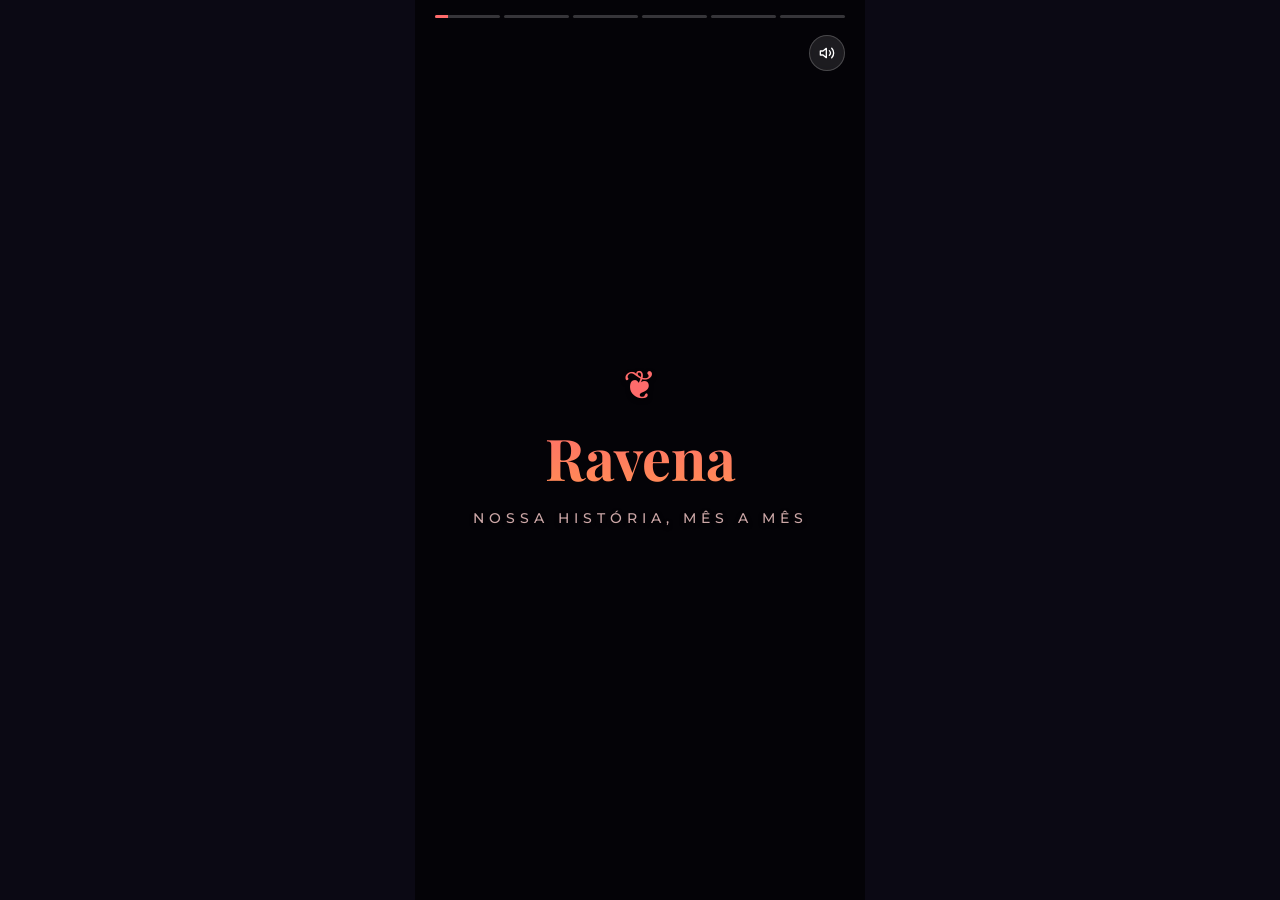
<file: index.html>
<!DOCTYPE html>
<html lang="pt-br">

<head>
    <meta charset="UTF-8">
    <meta name="viewport" content="width=device-width, initial-scale=1.0, maximum-scale=1.0, user-scalable=no">
    <title>Para Minha Ravena</title>
    <link
        href="https://fonts.googleapis.com/css2?family=Montserrat:wght@300;400;500;600;700&family=Playfair+Display:ital,wght@0,400;0,600;0,700;1,400;1,600;1,700&display=swap"
        rel="stylesheet">
    <link rel="stylesheet" href="style.css">
</head>

<body
    style="font-family: 'Montserrat', sans-serif; background: #0b0914; color: #fff; margin: 0; padding: 0; overflow: hidden; display: flex; justify-content: center; align-items: center; min-height: 100vh; -webkit-tap-highlight-color: transparent; -webkit-user-select: none; user-select: none;">

    <div id="story-container" onclick="handleTap(event)" role="button" aria-label="Navegar pelas histórias" tabindex="0"
        style="width: 100vw; height: 100vh; max-width: 450px; max-height: 900px; position: relative; display: flex; flex-direction: column; justify-content: space-between; padding: 40px 20px; box-sizing: border-box; overflow: hidden;">

        <!-- VÍDEO DE FUNDO E OVERLAY ESCURO -->
        <video class="video-bg" autoplay loop muted playsinline>
            <source src="background.mp4" type="video/mp4">
        </video>

        <audio id="musica-fundo" loop preload="auto">
            <source src="musica.mp3" type="audio/mpeg">
        </audio>
        <div class="video-overlay"></div>

        <!-- BOTÃO DE MUTE -->
        <button id="muteBtn" onclick="toggleMute(event)"
            style="position: absolute; top: 35px; right: 20px; z-index: 50; background: rgba(255, 255, 255, 0.1); border: 1px solid rgba(255, 255, 255, 0.2); color: white; width: 36px; height: 36px; border-radius: 50%; display: flex; justify-content: center; align-items: center; cursor: pointer; backdrop-filter: blur(4px); transition: background 0.3s;">
            <svg id="icon-unmuted" width="16" height="16" viewBox="0 0 24 24" fill="none" stroke="currentColor"
                stroke-width="2" stroke-linecap="round" stroke-linejoin="round">
                <polygon points="11 5 6 9 2 9 2 15 6 15 11 19 11 5"></polygon>
                <path d="M15.54 8.46a5 5 0 0 1 0 7.07"></path>
                <path d="M19.07 4.93a10 10 0 0 1 0 14.14"></path>
            </svg>
            <svg id="icon-muted" style="display: none;" width="16" height="16" viewBox="0 0 24 24" fill="none"
                stroke="currentColor" stroke-width="2" stroke-linecap="round" stroke-linejoin="round">
                <polygon points="11 5 6 9 2 9 2 15 6 15 11 19 11 5"></polygon>
                <line x1="23" y1="9" x2="17" y2="15"></line>
                <line x1="17" y1="9" x2="23" y2="15"></line>
            </svg>
        </button>

        <!-- BARRAS DE PROGRESSO -->
        <div
            style="display: flex; gap: 4px; width: 100%; position: absolute; top: 15px; left: 0; padding: 0 20px; box-sizing: border-box; z-index: 25;">
            <div class="progress-track">
                <div id="bar0" class="progress-fill"></div>
            </div>
            <div class="progress-track">
                <div id="bar1" class="progress-fill"></div>
            </div>
            <div class="progress-track">
                <div id="bar2" class="progress-fill"></div>
            </div>
            <div class="progress-track">
                <div id="bar3" class="progress-fill"></div>
            </div>
            <div class="progress-track">
                <div id="bar4" class="progress-fill"></div>
            </div>
            <div class="progress-track">
                <div id="bar5" class="progress-fill"></div>
            </div>
        </div>

        <!-- FRAME 1: INTRO -->
        <div id="story0" class="story-screen" style="display: flex; opacity: 1; transform: translateY(0);">
            <div aria-hidden="true"
                style="color: #ff6b6b; font-size: 40px; margin-bottom: 10px; animation: pulse 1.5s infinite;">❦</div>
            <h1
                style="font-family: 'Playfair Display', serif; font-size: 3.6em; margin: 0; background: -webkit-linear-gradient(#ff6b6b, #ff8e53); -webkit-background-clip: text; -webkit-text-fill-color: transparent; text-shadow: none;">
                Ravena</h1>
            <p
                style="font-size: 0.85em; font-weight: 500; letter-spacing: 5px; text-transform: uppercase; color: #cca7a7; margin-top: 15px;">
                Nossa história, mês a mês</p>
        </div>

        <!-- FRAME 2: O NAMORO (17 DE DEZEMBRO) -->
        <div id="story1" class="story-screen">
            <div aria-hidden="true" style="color: #ff6b6b; font-size: 28px; margin-bottom: 10px;">💍❤️</div>
            <p
                style="font-family: 'Playfair Display', serif; font-size: 1.8em; margin: 0; font-weight: 600; color: #fff;">
                O Início de Tudo</p>
            <div id="contadorNamoro"
                style="font-size: 1.1em; color: #ff6b6b; margin: 15px 0; font-weight: 700; letter-spacing: 1px;">0 dias,
                0h, 0m, 0s</div>
            <p style="font-size: 1.15em; line-height: 1.6; color: #e5d5d5; margin-top: 10px; font-weight: 400;">
                17 de Dezembro de 2025. O dia em que você me escolheu foi intenso mas se prova cada segundo como o maior
                acerto de Deus.
            </p>
        </div>

        <!-- FRAME 3: A MENSAGEM / REALIDADE DE VOCÊS -->
        <div id="story2" class="story-screen">
            <p
                style="font-family: 'Playfair Display', serif; font-style: italic; font-size: 1.6em; line-height: 1.5; font-weight: 600; color: #fff; text-align: center; margin-bottom: 10px;">
                "Exagerado... <br> Jogado aos teus pés... <br>Eu sou mesmo exagerado... <br> Adoro um amor inventado..."
            </p>
            <p
                style="font-size: 1.15em; line-height: 1.6; color: #e5d5d5; margin-top: 20px; font-weight: 400; text-align: center;">
                As vezes a rotina e o dia a dia anestesia a gente mas sempre vou ser o doido, fiel, ciumento e safado
                que te conheçeu a 6 meses.
            </p>
        </div>

        <!-- FRAME 4: OS GÊMEOS (LEVI E SERENA) -->
        <div id="story3" class="story-screen">
            <div aria-hidden="true" style="color: #ff8e53; font-size: 28px; margin-bottom: 10px;">👶🏼👶🏼</div>
            <p
                style="font-family: 'Playfair Display', serif; font-size: 1.8em; margin: 0; font-weight: 600; color: #fff;">
                Levi e Serena</p>
            <div id="contadorBebes"
                style="font-size: 1.1em; color: #ff8e53; margin: 15px 0; font-weight: 700; letter-spacing: 1px;">0 dias,
                0h, 0m, 0s</div>
            <p style="font-size: 1.15em; line-height: 1.6; color: #e5d5d5; margin-top: 10px; font-weight: 400;">
                Três meses descobrindo que o nosso amor multiplicou. Ver você se doando e sendo a mãe deles é como um
                sonho e eu amo viver isso com você.
            </p>
        </div>

        <!-- FRAME 5: A NOSSA BASE -->
        <div id="story4" class="story-screen">
            <div aria-hidden="true" style="color: #ff8e53; font-size: 28px; margin-bottom: 10px;">🛡️✨</div>
            <p
                style="font-family: 'Playfair Display', serif; font-size: 1.8em; margin: 0; font-weight: 600; color: #fff;">
                O Que Ninguém Vê</p>
            <p
                style="font-size: 1.15em; line-height: 1.6; color: #e5d5d5; margin-top: 20px; font-weight: 400; text-align: center;">
                Todos os dias e noites eu reparo em ti. Se esforçando todas as manhães para realizar seus sonhos de
                criança e sendo um exemplo e inspiração pra mim de pessoa. Sou muito orgulhoso pelo seu esforço e suas
                conquitas. </p>
        </div>

        <!-- FRAME 6: SEIS MESES JUNTOS + SURPRESA -->
        <div id="story5" class="story-screen">

            <button id="revealBtn" onclick="revealSecret(event)"
                style="font-family: 'Montserrat', sans-serif; background: linear-gradient(45deg, #ff6b6b, #ff8e53); border: none; color: white; padding: 18px 30px; border-radius: 50px; font-weight: bold; cursor: pointer; text-transform: uppercase; letter-spacing: 2px; font-size: 0.9em; width: 85%; box-shadow: 0 10px 20px rgba(255, 107, 107, 0.3); z-index: 50; position: relative;">
                Tocar para ler o segredo dos 6 meses
            </button>

            <div id="conteudoOculto"
                style="display: none; width: 100%; opacity: 0; transform: translateY(20px); transition: opacity 0.6s ease, transform 0.6s ease; text-align: center; z-index: 5;">
                <p
                    style="font-family: 'Playfair Display', serif; font-style: italic; color: #ff8e53; font-weight: 700; font-size: 1.5em; line-height: 1.6; margin-bottom: 40px; padding: 0 15px;">
                    Seis meses oficiais. As pessoas nunca entenderão o nosso amor, porque nunca saberão como é estar
                    100% a vontade e confortavel com alguém. Te amo hoje e sempre!
                </p>

                <a href="https://open.spotify.com/intl-pt/track/2TE9rkhJYDctxgzak0AnSb?si=6b946fc000614f45"
                    target="_blank" onclick="event.stopPropagation();"
                    style="text-decoration: none; width: 85%; max-width: 280px; display: inline-block; position: relative; z-index: 60;">
                    <div
                        style="background-color: #1DB954; color: white; padding: 15px; border-radius: 50px; display: flex; align-items: center; justify-content: center; gap: 10px; font-weight: bold; font-size: 0.9em; box-shadow: 0 10px 25px rgba(29, 185, 84, 0.4);">
                        <svg width="22" height="22" viewBox="0 0 24 24" fill="currentColor">
                            <path
                                d="M12 0C5.372 0 0 5.372 0 12s5.372 12 12 12 12-5.372 12-12S18.628 0 12 0zm5.508 17.304c-.216.336-.648.444-.984.228-2.736-1.668-6.18-2.052-10.236-1.128-.384.084-.768-.156-.852-.54-.084-.384.156-.768.54-.852 4.452-1.02 8.268-.576 11.316 1.284.336.216.444.648.216.984zm1.476-3.264c-.276.444-.852.588-1.296.312-3.132-1.92-7.908-2.484-11.604-1.356-.504.156-1.032-.132-1.188-.636-.156-.504.132-1.032.636-1.188 4.224-1.284 9.504-.636 13.14 1.596.444.276.588.852.312 1.284zm.132-3.444C15.096 8.28 8.448 8.064 4.608 9.228c-.612.18-1.248-.156-1.44-.756s.156-1.248.756-1.44c4.428-1.344 11.772-1.092 16.5 1.716.552.324.732 1.032.408 1.584-.324.552-1.032.732-1.584.408z" />
                        </svg>
                        Ouvir Nossa Música
                    </div>
                </a>
            </div>
        </div>

    </div>

    <script src="script.js"></script>
</body>

</html>
</file>
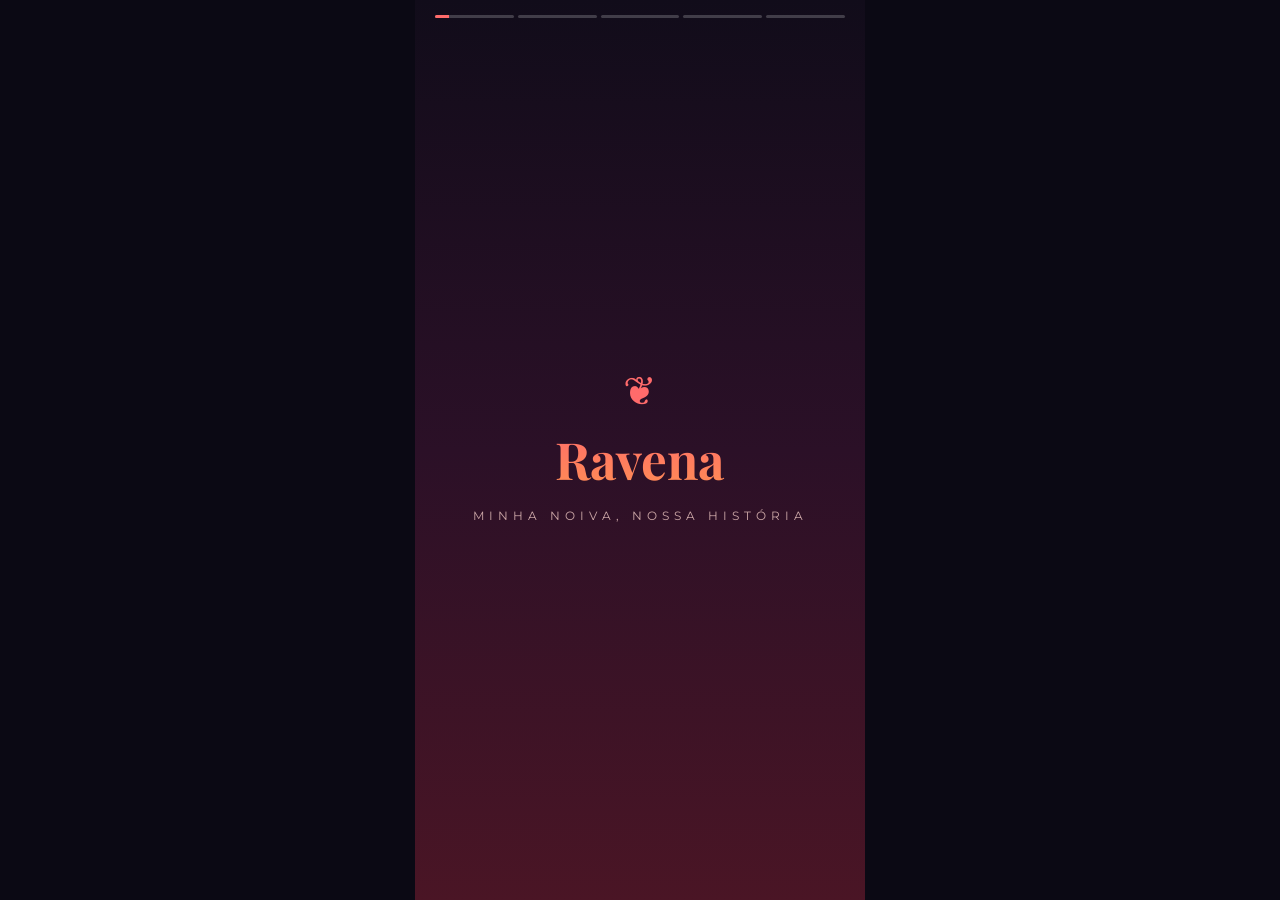
<file: rav.html>
<!DOCTYPE html>
<html lang="pt-br">

<head>
    <meta charset="UTF-8">
    <meta name="viewport" content="width=device-width, initial-scale=1.0, maximum-scale=1.0, user-scalable=no">
    <title>Para Minha Ravena</title>
    <link
        href="https://fonts.googleapis.com/css2?family=Montserrat:wght@300;500;700&family=Playfair+Display:ital,wght@0,700;1,700&display=swap"
        rel="stylesheet">
</head>

<body
    style="font-family: 'Montserrat', sans-serif; background: #0b0914; color: #fff; margin: 0; padding: 0; overflow: hidden; display: flex; justify-content: center; align-items: center; min-height: 100vh; -webkit-tap-highlight-color: transparent;">

    <div id="story-container" onclick="handleTap(event)"
        style="width: 100vw; height: 100vh; max-width: 450px; max-height: 900px; background: linear-gradient(to bottom, #110c1a, #2b1027, #4a1525); position: relative; display: flex; flex-direction: column; justify-content: space-between; padding: 40px 20px; box-sizing: border-box;">

        <div
            style="display: flex; gap: 4px; width: 100%; position: absolute; top: 15px; left: 0; padding: 0 20px; box-sizing: border-box; z-index: 25;">
            <div style="flex: 1; height: 3px; background: rgba(255,255,255,0.2); border-radius: 2px; overflow: hidden;">
                <div id="bar0" style="width: 0%; height: 100%; background: #ff6b6b;"></div>
            </div>
            <div style="flex: 1; height: 3px; background: rgba(255,255,255,0.2); border-radius: 2px; overflow: hidden;">
                <div id="bar1" style="width: 0%; height: 100%; background: #ff6b6b;"></div>
            </div>
            <div style="flex: 1; height: 3px; background: rgba(255,255,255,0.2); border-radius: 2px; overflow: hidden;">
                <div id="bar2" style="width: 0%; height: 100%; background: #ff6b6b;"></div>
            </div>
            <div style="flex: 1; height: 3px; background: rgba(255,255,255,0.2); border-radius: 2px; overflow: hidden;">
                <div id="bar3" style="width: 0%; height: 100%; background: #ff6b6b;"></div>
            </div>
            <div style="flex: 1; height: 3px; background: rgba(255,255,255,0.2); border-radius: 2px; overflow: hidden;">
                <div id="bar4" style="width: 0%; height: 100%; background: #ff6b6b;"></div>
            </div>
        </div>

        <div id="story0"
            style="display: flex; flex-direction: column; justify-content: center; align-items: center; height: 100%; width: 100%; opacity: 1; transition: opacity 0.3s ease; z-index: 5;">
            <div style="color: #ff6b6b; font-size: 40px; margin-bottom: 10px; animation: pulse 1.5s infinite;">❦</div>
            <h1
                style="font-family: 'Playfair Display', serif; font-size: 3.2em; margin: 0; background: -webkit-linear-gradient(#ff6b6b, #ff8e53); -webkit-background-clip: text; -webkit-text-fill-color: transparent;">
                Ravena</h1>
            <p
                style="font-size: 0.75em; letter-spacing: 5px; text-transform: uppercase; color: #cca7a7; margin-top: 15px;">
                Minha noiva, nossa história</p>
        </div>

        <div id="story1"
            style="display: none; flex-direction: column; justify-content: center; align-items: center; height: 100%; width: 100%; opacity: 0; transition: opacity 0.3s ease; z-index: 5; padding: 0 15px; box-sizing: border-box; text-align: center;">
            <div style="color: #ff6b6b; font-size: 24px; margin-bottom: 15px;">💍❤️</div>
            <p style="font-size: 1.2em; line-height: 1.7; font-weight: 400; color: #fff;">O Início de Tudo</p>
            <div id="contadorNamoro"
                style="font-size: 1em; color: #ff6b6b; margin: 15px 0; font-weight: 700; letter-spacing: 1px;">0 dias,
                0h, 0m, 0s</div>
            <p style="font-size: 1.05em; line-height: 1.8; color: #e5d5d5; margin-top: 10px; font-weight: 300;">
                17 de Dezembro de 2025. O dia em que decidimos caminhar lado a lado. Desde aquele momento, cada segundo
                com você ganhou um novo significado.
            </p>
        </div>

        <div id="story2"
            style="display: none; flex-direction: column; justify-content: center; align-items: center; height: 100%; width: 100%; opacity: 0; transition: opacity 0.3s ease; z-index: 5; padding: 0 10px; box-sizing: border-box;">
            <p style="font-size: 1.3em; line-height: 1.8; font-weight: 300; color: #e5d5d5; text-align: center;">
                "E no seu olhar eu posso ver <br> o pôr do sol escurecer..."
            </p>
            <p
                style="font-size: 1.05em; line-height: 1.8; color: #cca7a7; margin-top: 20px; font-weight: 300; text-align: center;">
                Olhar para você todos os dias e ver tudo o que estamos construindo é a minha maior certeza. Você é o meu
                lugar seguro.
            </p>
        </div>

        <div id="story3"
            style="display: none; flex-direction: column; justify-content: center; align-items: center; height: 100%; width: 100%; opacity: 0; transition: opacity 0.3s ease; z-index: 5; padding: 0 15px; box-sizing: border-box; text-align: center;">
            <div style="color: #ff8e53; font-size: 24px; margin-bottom: 15px;">👶🏼👶🏼</div>
            <p style="font-size: 1.2em; line-height: 1.7; font-weight: 400; color: #fff;">Levi e Serena</p>
            <div id="contadorBebes"
                style="font-size: 1em; color: #ff8e53; margin: 15px 0; font-weight: 700; letter-spacing: 1px;">0 dias,
                0h, 0m, 0s</div>
            <p style="font-size: 1.05em; line-height: 1.8; color: #e5d5d5; margin-top: 10px; font-weight: 300;">
                Dois meses descobrindo que o nosso amor multiplicou. Ver você como mãe deles só me dá mais certeza do
                nosso "para sempre".
            </p>
        </div>

        <div id="story4"
            style="display: none; flex-direction: column; justify-content: center; align-items: center; height: 100%; width: 100%; opacity: 0; transition: opacity 0.3s ease; z-index: 5; text-align: center;">

            <button id="revealBtn" onclick="revealSecret(event)"
                style="font-family: 'Montserrat', sans-serif; background: linear-gradient(45deg, #ff6b6b, #ff8e53); border: none; color: white; padding: 18px 30px; border-radius: 50px; font-weight: bold; cursor: pointer; text-transform: uppercase; letter-spacing: 2px; font-size: 0.8em; width: 85%; box-shadow: 0 10px 20px rgba(255, 107, 107, 0.3); z-index: 50; position: relative;">
                Tocar para ler o segredo
            </button>

            <div id="conteudoOculto"
                style="display: none; width: 100%; opacity: 0; transition: opacity 0.6s ease; text-align: center; z-index: 5;">
                <p
                    style="font-family: 'Playfair Display', serif; font-style: italic; color: #ff8e53; font-weight: bold; font-size: 1.35em; line-height: 1.6; margin-bottom: 40px; padding: 0 15px;">
                    As pessoas nunca entenderão, porque nunca saberão o que é um amor e uma família como a nossa. Te amo
                    hoje e sempre!
                </p>

                <a href="https://open.spotify.com/intl-pt/track/2TE9rkhJYDctxgzak0AnSb?si=a393a6d9fb5b4cd6"
                    target="_blank" onclick="event.stopPropagation();"
                    style="text-decoration: none; width: 85%; max-width: 280px; display: inline-block; position: relative; z-index: 60;">
                    <div
                        style="background-color: #1DB954; color: white; padding: 15px; border-radius: 50px; display: flex; align-items: center; justify-content: center; gap: 10px; font-weight: bold; font-size: 0.9em; box-shadow: 0 10px 25px rgba(29, 185, 84, 0.4);">
                        <svg width="22" height="22" viewBox="0 0 24 24" fill="currentColor">
                            <path
                                d="M12 0C5.372 0 0 5.372 0 12s5.372 12 12 12 12-5.372 12-12S18.628 0 12 0zm5.508 17.304c-.216.336-.648.444-.984.228-2.736-1.668-6.18-2.052-10.236-1.128-.384.084-.768-.156-.852-.54-.084-.384.156-.768.54-.852 4.452-1.02 8.268-.576 11.316 1.284.336.216.444.648.216.984zm1.476-3.264c-.276.444-.852.588-1.296.312-3.132-1.92-7.908-2.484-11.604-1.356-.504.156-1.032-.132-1.188-.636-.156-.504.132-1.032.636-1.188 4.224-1.284 9.504-.636 13.14 1.596.444.276.588.852.312 1.284zm.132-3.444C15.096 8.28 8.448 8.064 4.608 9.228c-.612.18-1.248-.156-1.44-.756s.156-1.248.756-1.44c4.428-1.344 11.772-1.092 16.5 1.716.552.324.732 1.032.408 1.584-.324.552-1.032.732-1.584.408z" />
                        </svg>
                        Ouvir Seu Astral
                    </div>
                </a>
            </div>
        </div>

    </div>

    <script>
        let currentStory = 0;
        const totalStories = 5;
        const storyDuration = 6000;
        let storyTimeout;
        let startTimestamp;
        let progressInterval;
        let secretRevealed = false;

        // AJUSTE AS DATAS REAIS SE PRECISAR
        const dataNamoro = new Date(2025, 11, 17, 20, 0);
        const dataNascimentoBebes = new Date(2026, 2, 21, 10, 0);

        function startStoryTimer() {
            clearTimeout(storyTimeout);
            clearInterval(progressInterval);
            startTimestamp = Date.now();

            progressInterval = setInterval(() => {
                let elapsed = Date.now() - startTimestamp;
                let percentage = Math.min((elapsed / storyDuration) * 100, 100);
                document.getElementById('bar' + currentStory).style.width = percentage + '%';

                if (currentStory === 1) atualizarContadorGenerico(dataNamoro, 'contadorNamoro');
                if (currentStory === 3) atualizarContadorGenerico(dataNascimentoBebes, 'contadorBebes');
            }, 30);

            storyTimeout = setTimeout(() => {
                if (currentStory < totalStories - 1) changeStory(1);
            }, storyDuration);
        }

        function atualizarContadorGenerico(dataAlvo, idElemento) {
            const agora = new Date();
            let diff = Math.abs(agora - dataAlvo);
            const d = Math.floor(diff / 86400000);
            const h = Math.floor((diff % 86400000) / 3600000);
            const m = Math.floor((diff % 3600000) / 60000);
            const s = Math.floor((diff % 60000) / 1000);

            const elemento = document.getElementById(idElemento);
            if (elemento) {
                elemento.innerText = `${d} dias, ${h}h, ${m}m, ${s}s`;
            }
        }

        function handleTap(event) {
            if (event.target.id === 'revealBtn' || (document.getElementById('conteudoOculto') && document.getElementById('conteudoOculto').contains(event.target))) {
                return;
            }

            createHeartManual(event);

            if (currentStory === totalStories - 1 && secretRevealed) return;

            const container = document.getElementById('story-container');
            const rect = container.getBoundingClientRect();

            // Corrige leitura de coordenadas para Touch e Mouse
            let clientX = event.clientX;
            if (event.changedTouches && event.changedTouches[0]) {
                clientX = event.changedTouches[0].clientX;
            } else if (event.touches && event.touches[0]) {
                clientX = event.touches[0].clientX;
            }

            const x = clientX - rect.left;

            if (x < rect.width * 0.35) {
                changeStory(-1);
            } else {
                changeStory(1);
            }
        }

        function changeStory(direction) {
            let next = currentStory + direction;
            if (next >= 0 && next < totalStories) {
                document.getElementById('story' + currentStory).style.display = 'none';
                document.getElementById('story' + currentStory).style.opacity = '0';

                currentStory = next;

                let f = document.getElementById('story' + currentStory);
                f.style.display = 'flex';
                setTimeout(() => f.style.opacity = '1', 50);

                for (let i = 0; i < totalStories; i++) {
                    document.getElementById('bar' + i).style.width = i < currentStory ? "100%" : "0%";
                }
                startStoryTimer();
            }
        }

        function createHeartManual(e) {
            let clientX = e.clientX;
            let clientY = e.clientY;

            if (e.changedTouches && e.changedTouches[0]) {
                clientX = e.changedTouches[0].clientX;
                clientY = e.changedTouches[0].clientY;
            } else if (e.touches && e.touches[0]) {
                clientX = e.touches[0].clientX;
                clientY = e.touches[0].clientY;
            }

            if (clientX === undefined || clientY === undefined) return;

            const container = document.getElementById('story-container');
            const rect = container.getBoundingClientRect();
            const x = clientX - rect.left;
            const y = clientY - rect.top;

            const h = document.createElement('div');
            h.innerText = '❤';
            h.style.cssText = `position:absolute; left:${x - 10}px; top:${y - 10}px; font-size:24px; color:#ff6b6b; z-index:100; pointer-events:none; animation: float 1s forwards;`;
            container.appendChild(h);
            setTimeout(() => h.remove(), 1000);
        }

        function revealSecret(e) {
            if (e) e.stopPropagation();

            clearInterval(progressInterval);
            clearTimeout(storyTimeout);
            document.getElementById('bar' + currentStory).style.width = "100%";

            const btn = document.getElementById('revealBtn');
            const rect = btn.getBoundingClientRect();
            const midX = rect.left + (rect.width / 2);
            const midY = rect.top + (rect.height / 2);

            for (let i = 0; i < 10; i++) {
                setTimeout(() => {
                    let driftX = midX + (Math.random() * 80 - 40);
                    let driftY = midY + (Math.random() * 40 - 20);
                    createHeartManual({ clientX: driftX, clientY: driftY });
                }, i * 40);
            }

            secretRevealed = true;
            btn.style.display = 'none';

            const c = document.getElementById('conteudoOculto');
            c.style.display = 'block';
            setTimeout(() => c.style.opacity = '1', 50);
        }

        window.onload = startStoryTimer;
    </script>

    <style>
        @keyframes pulse {

            0%,
            100% {
                transform: scale(1);
            }

            50% {
                transform: scale(1.1);
            }
        }

        @keyframes float {
            0% {
                opacity: 1;
                transform: translateY(0);
            }

            100% {
                opacity: 0;
                transform: translateY(-80px) rotate(20deg);
            }
        }
    </style>
</body>

</html>
</file>
<file: style.css>
/* Container que segura o vídeo em tela cheia atrás de tudo */
.video-bg {
  position: absolute;
  top: 0;
  left: 0;
  width: 100%;
  height: 100%;
  object-fit: cover;
  z-index: 1;
}

/* Camada escura por cima do vídeo para dar leitura ao texto */
.video-overlay {
  position: absolute;
  top: 0;
  left: 0;
  width: 100%;
  height: 100%;
  background: rgba(0, 0, 0, 0.65); /* Escurecido para melhorar a legibilidade */
  z-index: 2;
  animation: fadeInOverlay 2s ease-in-out forwards;
}

.progress-track {
  flex: 1;
  height: 3px;
  background: rgba(255, 255, 255, 0.2);
  border-radius: 2px;
  overflow: hidden;
}

.progress-fill {
  width: 0%;
  height: 100%;
  background: #ff6b6b;
}

.story-screen {
  display: none;
  flex-direction: column;
  justify-content: center;
  align-items: center;
  height: 100%;
  width: 100%;
  opacity: 0;
  transform: translateY(20px);
  transition:
    opacity 0.4s ease-out,
    transform 0.4s ease-out;
  z-index: 5; /* Garante que fica por cima do overlay */
  padding: 0 15px;
  box-sizing: border-box;
  text-align: center;
  text-shadow: 0px 2px 4px rgba(0, 0, 0, 0.6);
}

@keyframes fadeInOverlay {
  0% {
    background: rgba(0, 0, 0, 0);
  }
  100% {
    background: rgba(0, 0, 0, 0.65);
  }
}

@keyframes pulse {
  0%,
  100% {
    transform: scale(1);
  }

  50% {
    transform: scale(1.1);
  }
}

@keyframes float {
  0% {
    opacity: 1;
    transform: translateY(0);
  }

  100% {
    opacity: 0;
    transform: translateY(-80px) rotate(20deg);
  }
}
</file>
